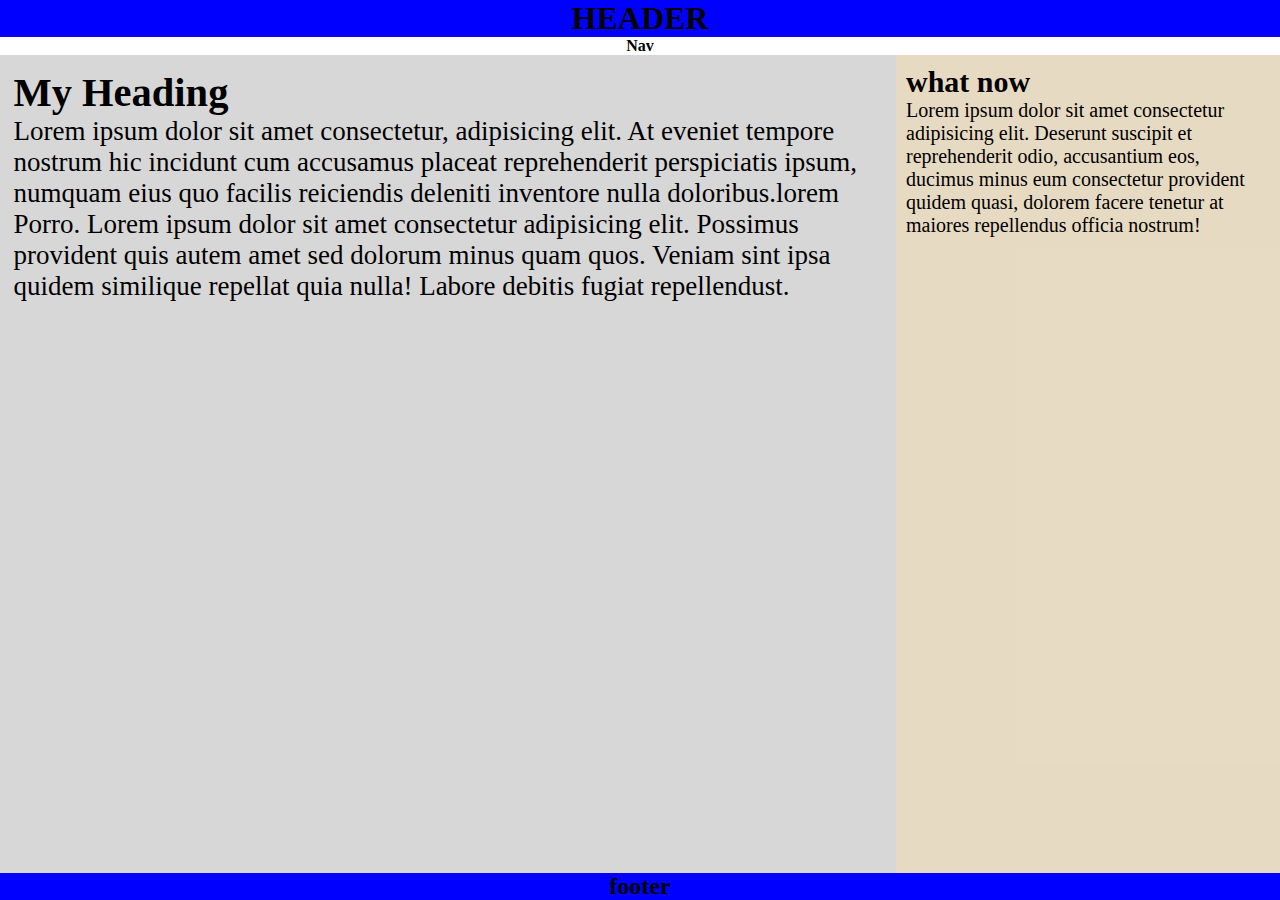
<file: index.html>
<!DOCTYPE html>
<html lang="en">
<head>
    <meta charset="UTF-8">
    <meta http-equiv="X-UA-Compatible" content="IE=edge">
    <meta name="viewport" content="width=device-width, initial-scale=1.0">
    <title>Media Queries</title>
    <link rel="stylesheet" href="style.css">
</head>
<body>
    <header>
        <h1>HEADER</h1>
        <nav>Nav</nav>
    </header>
    <main>
        <section>
        <h2>My Heading</h2>
        <p>
            Lorem ipsum dolor sit amet consectetur, adipisicing elit. At eveniet tempore nostrum hic incidunt cum accusamus placeat 
             reprehenderit perspiciatis ipsum, numquam eius quo facilis reiciendis deleniti inventore nulla doloribus.lorem Porro. 
            Lorem ipsum dolor sit amet consectetur adipisicing elit. Possimus provident quis autem amet sed dolorum minus quam 
            quos. Veniam sint ipsa quidem similique repellat quia nulla! Labore debitis fugiat repellendust.</p>
        </section>
        <aside>
            <h2>what now</h2>
        <p>
            Lorem ipsum dolor sit amet consectetur adipisicing elit. Deserunt suscipit et reprehenderit odio, accusantium eos, 
            ducimus minus eum consectetur provident quidem quasi, dolorem facere tenetur at maiores repellendus officia nostrum!
        </p>
        </aside>
    </main>

    <footer>
        <h2>footer</h2>
    </footer>
    
</body>
</html>
</file>
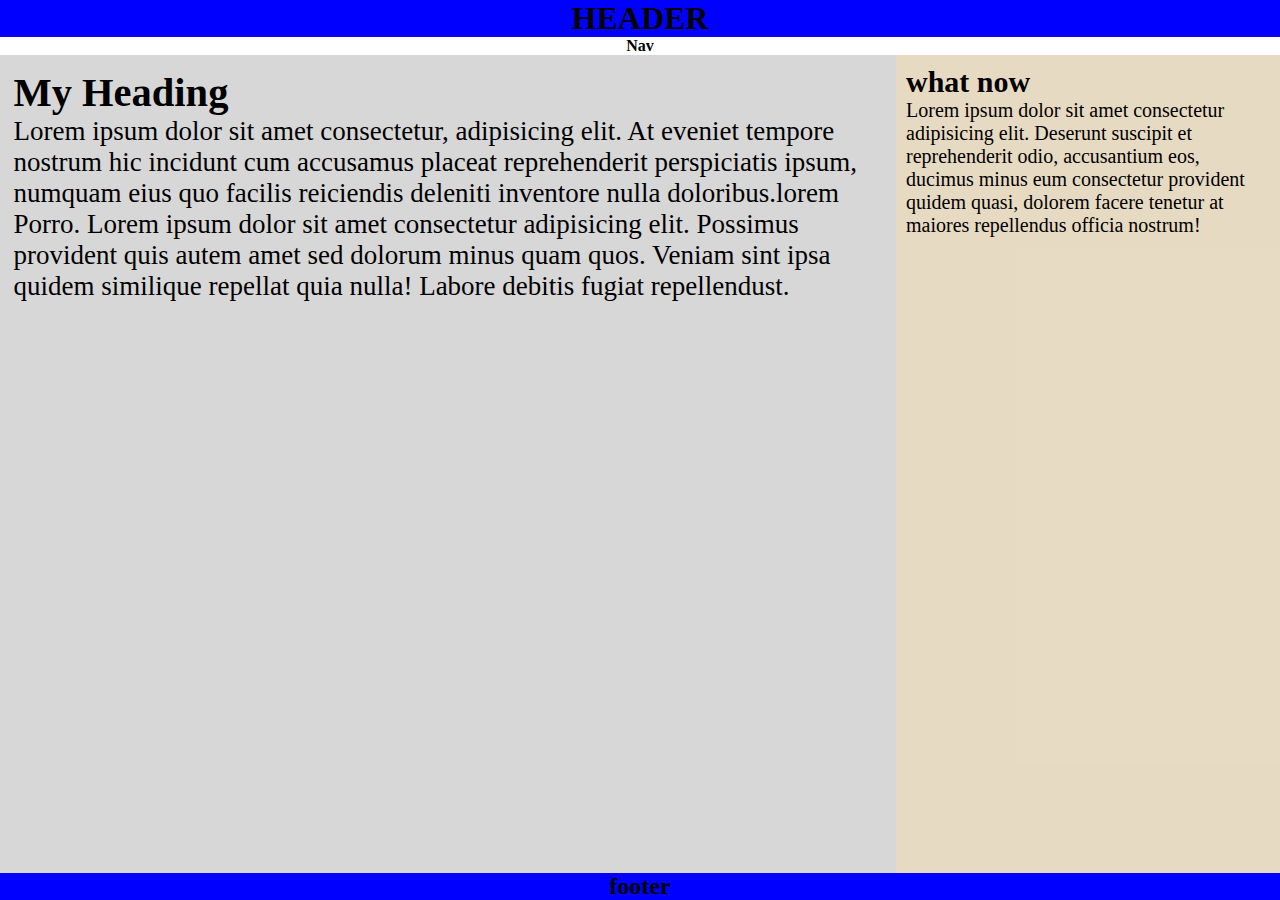
<file: aside.html>
<!DOCTYPE html>
<html lang="en">
<head>
    <meta charset="UTF-8">
    <meta http-equiv="X-UA-Compatible" content="IE=edge">
    <meta name="viewport" content="width=device-width, initial-scale=1.0">
    <title>Media Queries</title>
    <link rel="stylesheet" href="style.css">

</head>
<body>
    <header>
        <h1>HEADER</h1>
        <nav>Nav</nav>
    </header>
    <main>
        <section>
        <h2>My Heading</h2>
        <p>
            Lorem ipsum dolor sit amet consectetur, adipisicing elit. At eveniet tempore nostrum hic incidunt cum accusamus placeat 
             reprehenderit perspiciatis ipsum, numquam eius quo facilis reiciendis deleniti inventore nulla doloribus.lorem Porro. 
            Lorem ipsum dolor sit amet consectetur adipisicing elit. Possimus provident quis autem amet sed dolorum minus quam 
            quos. Veniam sint ipsa quidem similique repellat quia nulla! Labore debitis fugiat repellendust.</p>
        </section>
        <aside>
            <h2>what now</h2>
        <p>
            Lorem ipsum dolor sit amet consectetur adipisicing elit. Deserunt suscipit et reprehenderit odio, accusantium eos, 
            ducimus minus eum consectetur provident quidem quasi, dolorem facere tenetur at maiores repellendus officia nostrum!
        </p>
        </aside>
    </main>

    <footer>
        <h2>footer</h2>
    </footer>

</body>
</html>
</file>
<file: style.css>
*{
  padding: 0;
  margin: 0;
  box-sizing: border-box;
 }

 body{
    min-height: 100vh;
    font: min(1.5rem, 2vh,1.2rem);
    display: flex;
    flex-direction: column;
    background-color:rgba(128, 128, 128, 0.318);
    font-size: 1rem;
 }

 /* ROOT */
 :root{
    --FS: clamp(1.5rem, 3vh,1.7rem);
    --FS-SM:clamp(1.25rem,2vh, 1.5rem);

 }
main{
    display: flex;
    flex-flow: column nowrap;
    flex-grow: 1;
}

header, footer{
    background-color: rgb(0, 0, 255);
    position: sticky;
    text-align:center;
    font-weight: bolder;
}
header{top:0}
footer{bottom:0}

header nav{background: white;}

main section{
    flex-grow:1;
    padding: 0.1em;
    font-size: var(--FS);
    padding: 0.5em;

}

main aside{
    flex-grow: 1;
    background: rgba(245, 222, 179, 0.56);
    padding: 0.5em;
    font-size: var(--FS-SM);
}

/* Media Queries */
@media screen and (min-width:576px){
  main{
    flex-flow: row nowrap;
    justify-content: space-between;
    padding: 0;
  }
  main section {
    width: calc(70% - 5px);
  
  }
  main aside{
    width: calc(30% - 5px);
  }
}
</file>
